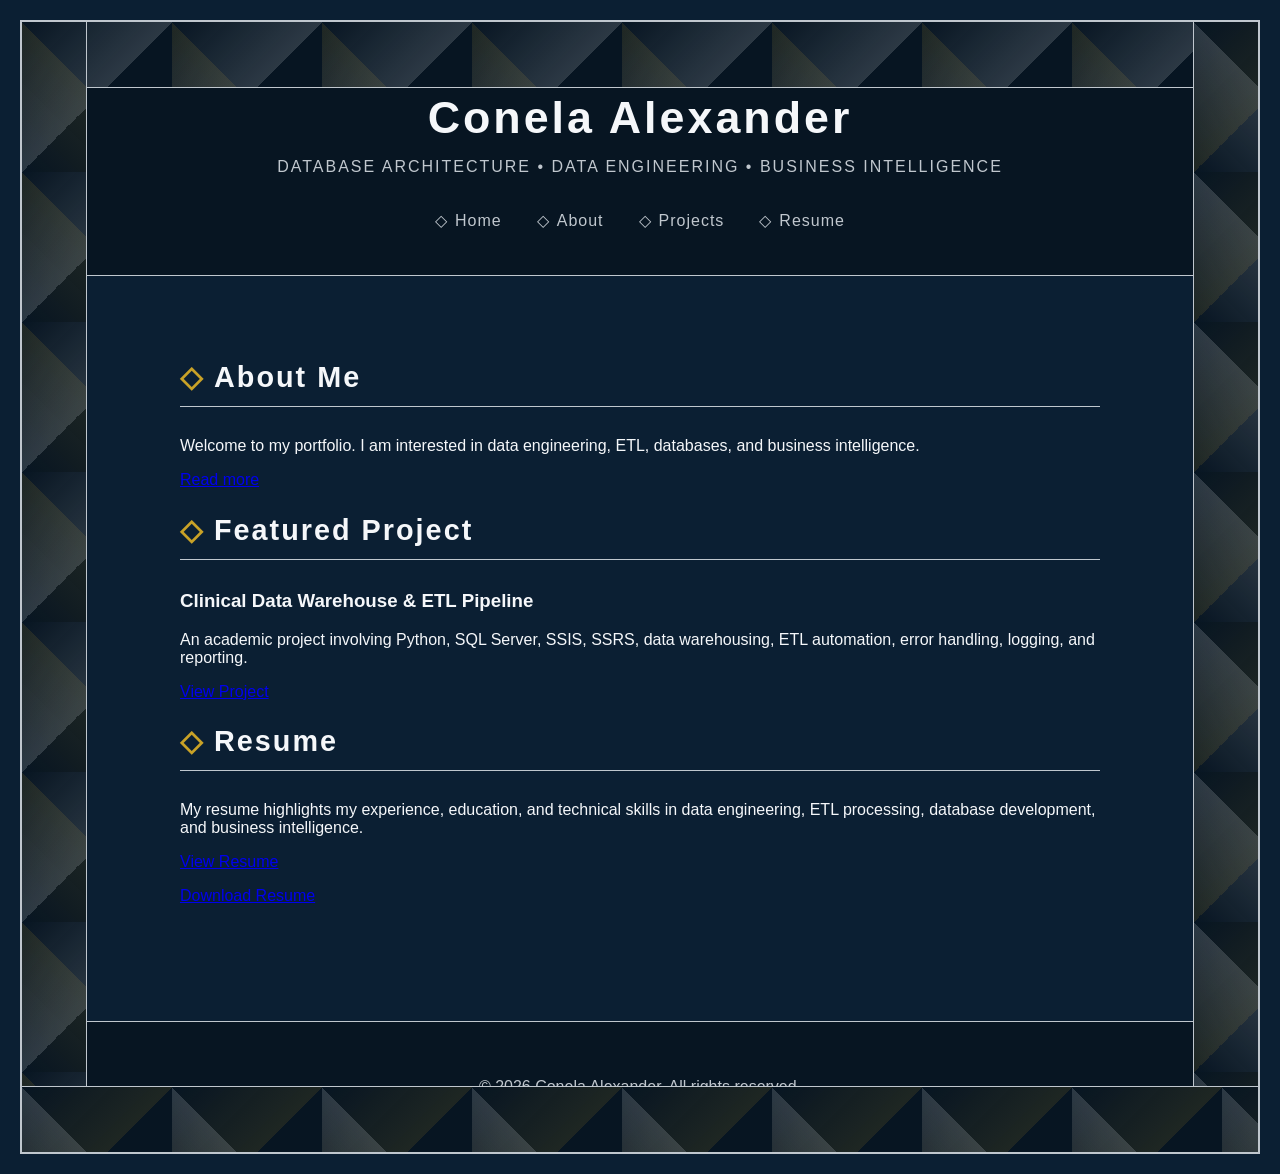
<file: index.html>
<!DOCTYPE html>
<html lang="en">

<head>
    <meta charset="UTF-8">
    <meta name="viewport" content="width=device-width, initial-scale=1.0">

    <title>Conela Alexander | Portfolio</title>
    
    <link rel="stylesheet" href="css/style.css">
    
</head>

<body>

    <div class="site-frame">
        <div class="side-pattern left-pattern"></div>
        <div class="side-pattern right-pattern"></div>

   <header>
    <div class="header-content">

        <h1>Conela Alexander</h1>

        <p class="tagline">
            DATABASE ARCHITECTURE • DATA ENGINEERING • BUSINESS INTELLIGENCE
        </p>

        <nav>
            <a href="index.html">Home</a>
            <a href="about.html">About</a>
            <a href="projects.html">Projects</a>
            <a href="resume.html">Resume</a>
        </nav>

    </div>
</header>


    <main>

        <section>
            <h2>About Me</h2>

            <p>
                Welcome to my portfolio. I am interested in
                data engineering, ETL, databases, and business intelligence.
            </p>
            <a href="about.html">Read more</a>
        </section>


        <section>
            <h2>Featured Project</h2>

            <h3>Clinical Data Warehouse & ETL Pipeline</h3>

            <p>
                An academic project involving Python, SQL Server,
                SSIS, SSRS, data warehousing, ETL automation,
                error handling, logging, and reporting.
            </p>
            <p><a href="projects.html">View Project</a></p>
        </section>

         <section>
    <h2>Resume</h2>
   
    <p>
        My resume highlights my experience, education, and technical skills in data engineering,
        ETL processing, database development, and business intelligence.
    </p>
   
    <p><a href="resume.html">View Resume</a></p>
    <p><a href="resume.pdf" download>Download Resume</a></p>
        
   
</section>

    </main>
    <footer>
        <p>© 2026 Conela Alexander. All rights reserved.</p>
    </footer> 
  </div>
</body>

</html>
</file>
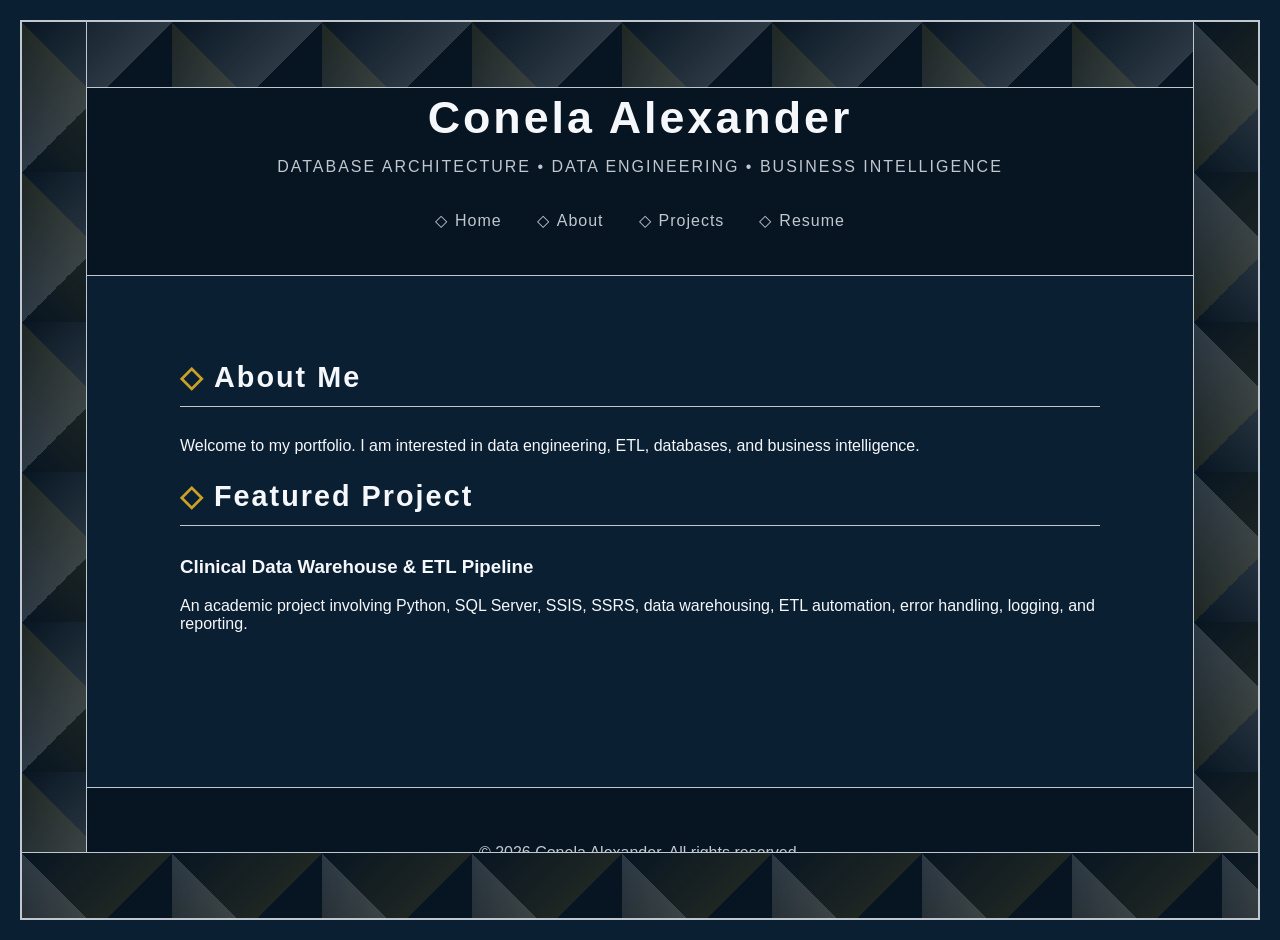
<file: about.html>
<!DOCTYPE html>
<html lang="en">

<head>
    <meta charset="UTF-8">
    <meta name="viewport" content="width=device-width, initial-scale=1.0">

    <title>Conela Alexander | Portfolio</title>
    
    <link rel="stylesheet" href="css/style.css">
    
</head>

<body>

    <div class="site-frame">
        <div class="side-pattern left-pattern"></div>
        <div class="side-pattern right-pattern"></div>

   <header>
    <div class="header-content">

        <h1>Conela Alexander</h1>

        <p class="tagline">
            DATABASE ARCHITECTURE • DATA ENGINEERING • BUSINESS INTELLIGENCE
        </p>

        <nav>
            <a href="index.html">Home</a>
            <a href="about.html">About</a>
            <a href="projects.html">Projects</a>
            <a href="resume.html">Resume</a>
        </nav>

    </div>
</header>


    <main>

        <section>
            <h2>About Me</h2>

            <p>
                Welcome to my portfolio. I am interested in
                data engineering, ETL, databases, and business intelligence.
            </p>
        </section>


        <section>
            <h2>Featured Project</h2>

            <h3>Clinical Data Warehouse & ETL Pipeline</h3>

            <p>
                An academic project involving Python, SQL Server,
                SSIS, SSRS, data warehousing, ETL automation,
                error handling, logging, and reporting.
            </p>

        </section>

    </main>
    <footer>
        <p>© 2026 Conela Alexander. All rights reserved.</p>
    </footer> 
  </div>
</body>

</html>
</file>
<file: css/style.css>
/* =========================================
   GLOBAL PAGE STYLES
   ========================================= */

* {
    box-sizing: border-box;
}

html {
    min-height: 100%;
}

body {
    font-family: Arial, sans-serif;
    margin: 0;
    min-height: 100vh;
    display: flex;
    flex-direction: column;

    color: #f5f7fa;

    /* Solid blue page background */
    background-color: #0b1f33;
}


/* =========================================
   GEOMETRIC SITE FRAME
   ========================================= */

.site-frame {
    position: relative;

    min-height: 100vh;

    margin: 20px;

    background-color: #0b1f33;

    border: 2px solid #c0c7ce;

    overflow: hidden;
    flex: 1;
    display: flex;
    flex-direction: column;
}


/* =========================================
   TOP GEOMETRIC BORDER
   ========================================= */

.site-frame::before {
    content: "";

    position: absolute;

    top: 0;
    left: 0;
    right: 0;

    height: 65px;

    background-color: #071522;

    /* Original geometric pattern */
    background-image:
        linear-gradient(
            135deg,
            transparent 0%,
            rgba(192, 199, 206, 0.20) 50%,
            transparent 50%
        ),
        linear-gradient(
            45deg,
            transparent 0%,
            rgba(201, 162, 39, 0.12) 50%,
            transparent 50%
        );

    background-size: 150px 150px;

    border-bottom: 1px solid #c0c7ce;

    pointer-events: none;

    z-index: 20;
}


/* =========================================
   BOTTOM GEOMETRIC BORDER
   ========================================= */

.site-frame::after {
    content: "";

    position: absolute;

    bottom: 0;
    left: 0;
    right: 0;

    height: 65px;

    background-color: #071522;

    /* Original geometric pattern */
    background-image:
        linear-gradient(
            45deg,
            transparent 0%,
            rgba(192, 199, 206, 0.20) 50%,
            transparent 50%
        ),
        linear-gradient(
            135deg,
            transparent 0%,
            rgba(201, 162, 39, 0.12) 50%,
            transparent 50%
        );

    background-size: 150px 150px;

    border-top: 1px solid #c0c7ce;

    pointer-events: none;

    z-index: 20;
}


/* =========================================
   LEFT AND RIGHT GEOMETRIC BORDERS
   ========================================= */

.side-pattern {
    position: absolute;

    top: 0;
    bottom: 0;

    width: 65px;

    background-color: #071522;

    pointer-events: none;

    z-index: 20;
}


/* LEFT BORDER */

.left-pattern {
    left: 0;

    background-image:
        linear-gradient(
            135deg,
            transparent 0%,
            rgba(192, 199, 206, 0.20) 50%,
            transparent 50%
        ),
        linear-gradient(
            45deg,
            transparent 0%,
            rgba(201, 162, 39, 0.12) 50%,
            transparent 50%
        );

    background-size: 150px 150px;

    border-right: 1px solid #c0c7ce;
}


/* RIGHT BORDER */

.right-pattern {
    right: 0;

    background-image:
        linear-gradient(
            45deg,
            transparent 0%,
            rgba(192, 199, 206, 0.20) 50%,
            transparent 50%
        ),
        linear-gradient(
            135deg,
            transparent 0%,
            rgba(201, 162, 39, 0.12) 50%,
            transparent 50%
        );

    background-size: 150px 150px;

    border-left: 1px solid #c0c7ce;
}


/* =========================================
   HEADER
   ========================================= */

header {
    position: relative;

    background-color: #071522;

    color: #f5f7fa;

    padding: 70px 90px 45px;

    text-align: center;

    border-bottom: 1px solid #c0c7ce;

    z-index: 5;
}


.header-content {
    position: relative;

    max-width: 1100px;

    margin: 0 auto;

    z-index: 6;
}


/* =========================================
   NAME
   ========================================= */

h1 {
    margin: 0;

    color: #f5f7fa;

    font-size: 2.8rem;

    letter-spacing: 3px;
}


/* =========================================
   TAGLINE
   ========================================= */

.tagline {
    margin: 15px 0 35px;

    color: #c0c7ce;

    font-size: 1rem;

    letter-spacing: 2px;
}


/* =========================================
   NAVIGATION
   ========================================= */

nav {
    display: flex;

    justify-content: center;

    align-items: center;

    gap: 35px;
}


nav a {
    position: relative;

    color: #c0c7ce;

    text-decoration: none;

    font-size: 1rem;

    letter-spacing: 1px;

    transition:
        color 0.3s ease,
        transform 0.3s ease;
}


/* Geometric diamond */

nav a::before {
    content: "◇";

    color: #c0c7ce;

    margin-right: 7px;

    transition: color 0.3s ease;
}


/* Navigation hover */

nav a:hover {
    color: #c9a227;

    transform: translateY(-2px);
}


nav a:hover::before {
    color: #c9a227;
}


/* =========================================
   MAIN CONTENT
   ========================================= */

main {
    position: relative;

    max-width: 1100px;

    margin: 0 auto;

    padding: 60px 90px 100px;

    z-index: 5;
    flex: 1;
}


/* =========================================
   SECTION HEADINGS
   ========================================= */

section h2 {
    position: relative;

    margin-bottom: 30px;

    color: #f5f7fa;

    font-size: 1.8rem;

    letter-spacing: 2px;
}


/* Gold geometric accent */

section h2::before {
    content: "◇";

    color: #c9a227;

    margin-right: 10px;
}


/* Silver line */

section h2::after {
    content: "";

    display: block;

    width: 100%;

    height: 1px;

    margin-top: 12px;

    background-color: #c0c7ce;
}


/* =========================================
   PROJECT CARDS
   ========================================= */

.project-card {
    position: relative;

    background-color: #071522;

    border: 1px solid #c0c7ce;

    padding: 30px;

    margin-bottom: 30px;

    transition:
        border-color 0.3s ease,
        transform 0.3s ease;
}


/* Gold corner accent */

.project-card::before {
    content: "";

    position: absolute;

    top: -1px;
    left: -1px;

    width: 25px;
    height: 25px;

    border-top: 2px solid #c9a227;

    border-left: 2px solid #c9a227;
}


/* Project hover */

.project-card:hover {
    border-color: #c9a227;

    transform: translateY(-3px);
}


/* =========================================
   FOOTER
   ========================================= */

footer {
    position: relative;

    background-color: #071522;

    color: #c0c7ce;

    padding: 40px 80px;

    text-align: center;

    border-top: 1px solid #c0c7ce;

    z-index: 5;
}


/* =========================================
   RESPONSIVE DESIGN
   ========================================= */

@media (max-width: 768px) {

    .site-frame {
        margin: 8px;
    }


    header {
        padding: 60px 55px 35px;
    }


    h1 {
        font-size: 2.1rem;
    }


    .tagline {
        font-size: 0.8rem;

        letter-spacing: 1px;

        line-height: 1.6;
    }


    nav {
        flex-direction: column;

        gap: 15px;
    }


    main {
        padding: 50px 60px 80px;
    }


    footer {
        padding: 35px 60px;
    }


    .side-pattern {
        width: 35px;
    }
}
</file>
